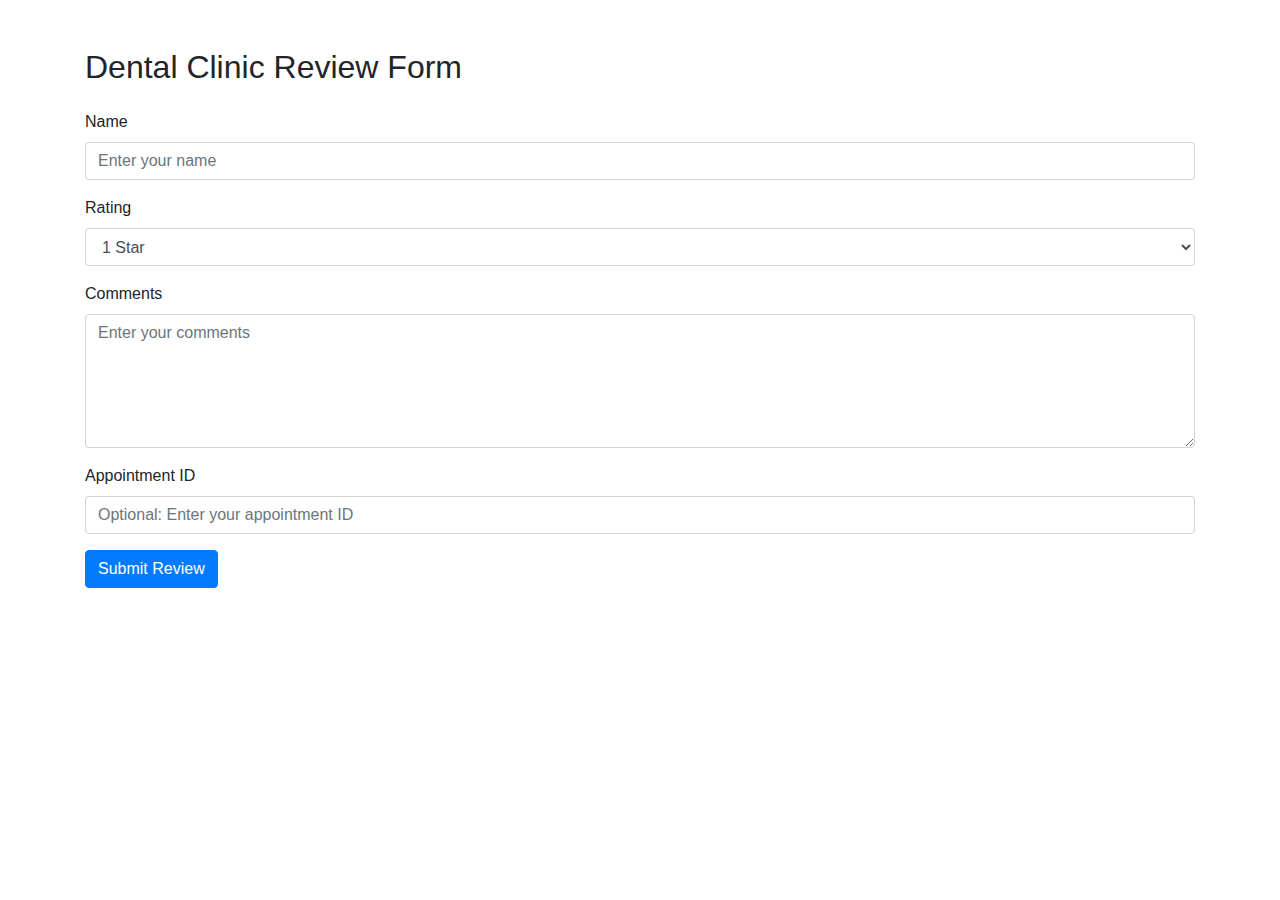
<file: review_form.html>
<!DOCTYPE html>
<html lang="en">
<head>
    <meta charset="UTF-8">
    <meta name="viewport" content="width=device-width, initial-scale=1, shrink-to-fit=no">
    <link rel="stylesheet" href="https://stackpath.bootstrapcdn.com/bootstrap/4.3.1/css/bootstrap.min.css">
    <title>Dental Clinic Review Form</title>
</head>
<body>

<div class="container mt-5">
    <h2 class="mb-4">Dental Clinic Review Form</h2>
    
    <form>
        <!-- Patient Information -->
        <div class="form-group">
            <label for="patientName">Name</label>
            <input type="text" class="form-control" id="patientName" placeholder="Enter your name" required>
        </div>

        <!-- Star Rating -->
        <div class="form-group">
            <label for="rating">Rating</label>
            <select class="form-control" id="rating" required>
                <option value="1">1 Star</option>
                <option value="2">2 Stars</option>
                <option value="3">3 Stars</option>
                <option value="4">4 Stars</option>
                <option value="5">5 Stars</option>
            </select>
        </div>

        <!-- Comments/Feedback -->
        <div class="form-group">
            <label for="comments">Comments</label>
            <textarea class="form-control" id="comments" rows="5" placeholder="Enter your comments" required></textarea>
        </div>

        <!-- Additional Information (Optional) -->
        <div class="form-group">
            <label for="appointmentId">Appointment ID</label>
            <input type="text" class="form-control" id="appointmentId" placeholder="Optional: Enter your appointment ID">
        </div>

        <!-- Submit Button -->
        <button type="submit" class="btn btn-primary">Submit Review</button>
    </form>
    </div>

<!-- Bootstrap JS and Popper.js -->
<script src="https://code.jquery.com/jquery-3.3.1.slim.min.js"></script>
<script src="https://cdnjs.cloudflare.com/ajax/libs/popper.js/1.14.7/umd/popper.min.js"></script>
<script src="https://stackpath.bootstrapcdn.com/bootstrap/4.3.1/js/bootstrap.min.js"></script>

</body>
</html>
</file>
